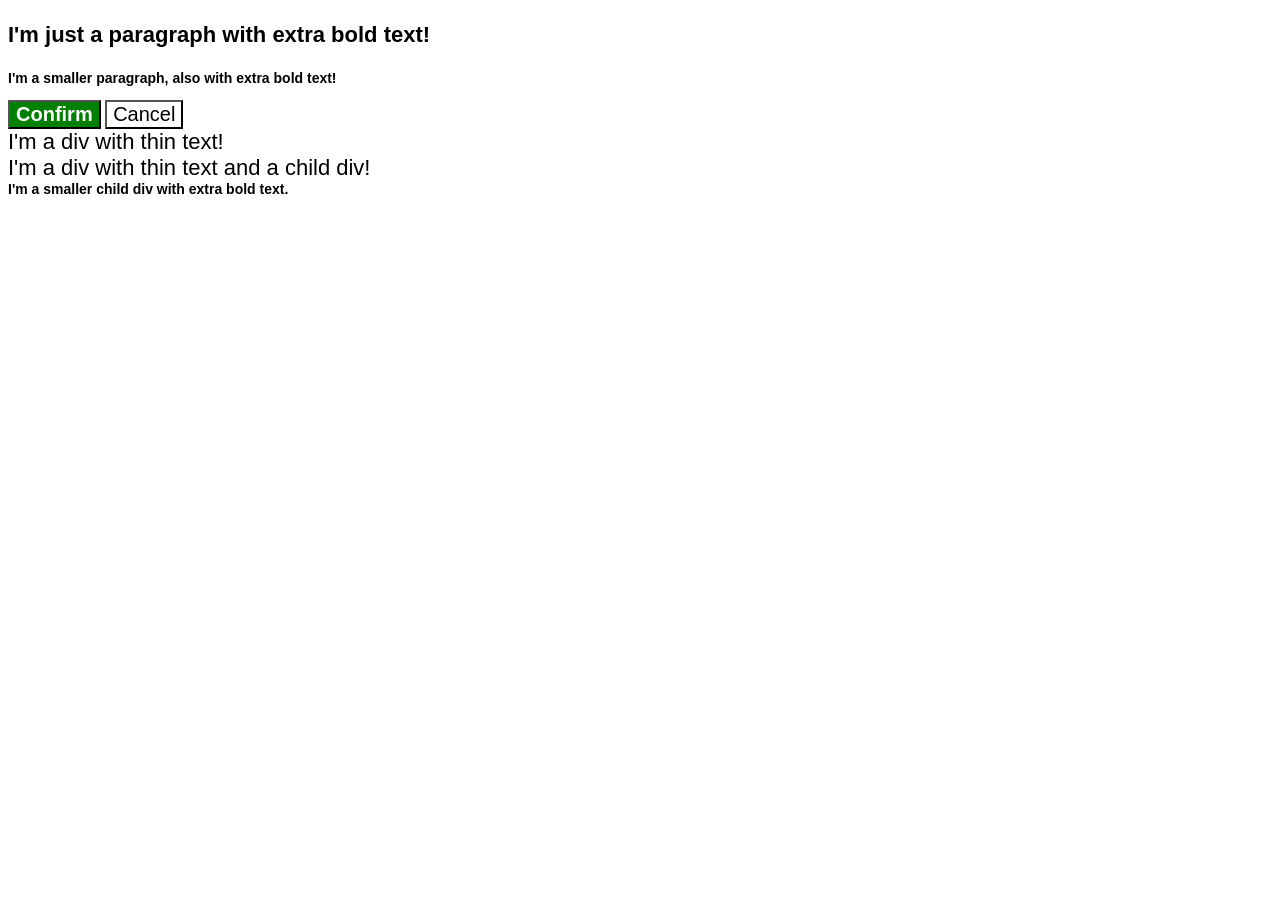
<file: foundations/cascade/01-cascade-fix/index.html>
<!DOCTYPE html>
<html lang="en">
  <head>
    <meta charset="UTF-8">
    <meta http-equiv="X-UA-Compatible" content="IE=edge">
    <meta name="viewport" content="width=device-width, initial-scale=1.0">
    <title>Fix the Cascade</title>
    <link rel="stylesheet" href="style.css">
  </head>
  <body>
    <p class="para">I'm just a paragraph with extra bold text!</p>
    <p class="para small-para">I'm a smaller paragraph, also with extra bold text!</p>

    <button id="confirm-button" class="button confirm">Confirm</button>
    <button id="cancel-button" class="button cancel">Cancel</button>

    <div class="text">I'm a div with thin text!</div>
    <div class="text">I'm a div with thin text and a child div!
      <div class="text child">I'm a smaller child div with extra bold text.</div>
    </div>
  </body>
</html>

<!--
i feel like i dont understand enough of css to be able to do things properly,
though it could just be me being a slow learner or short term memory loss
-->
</file>
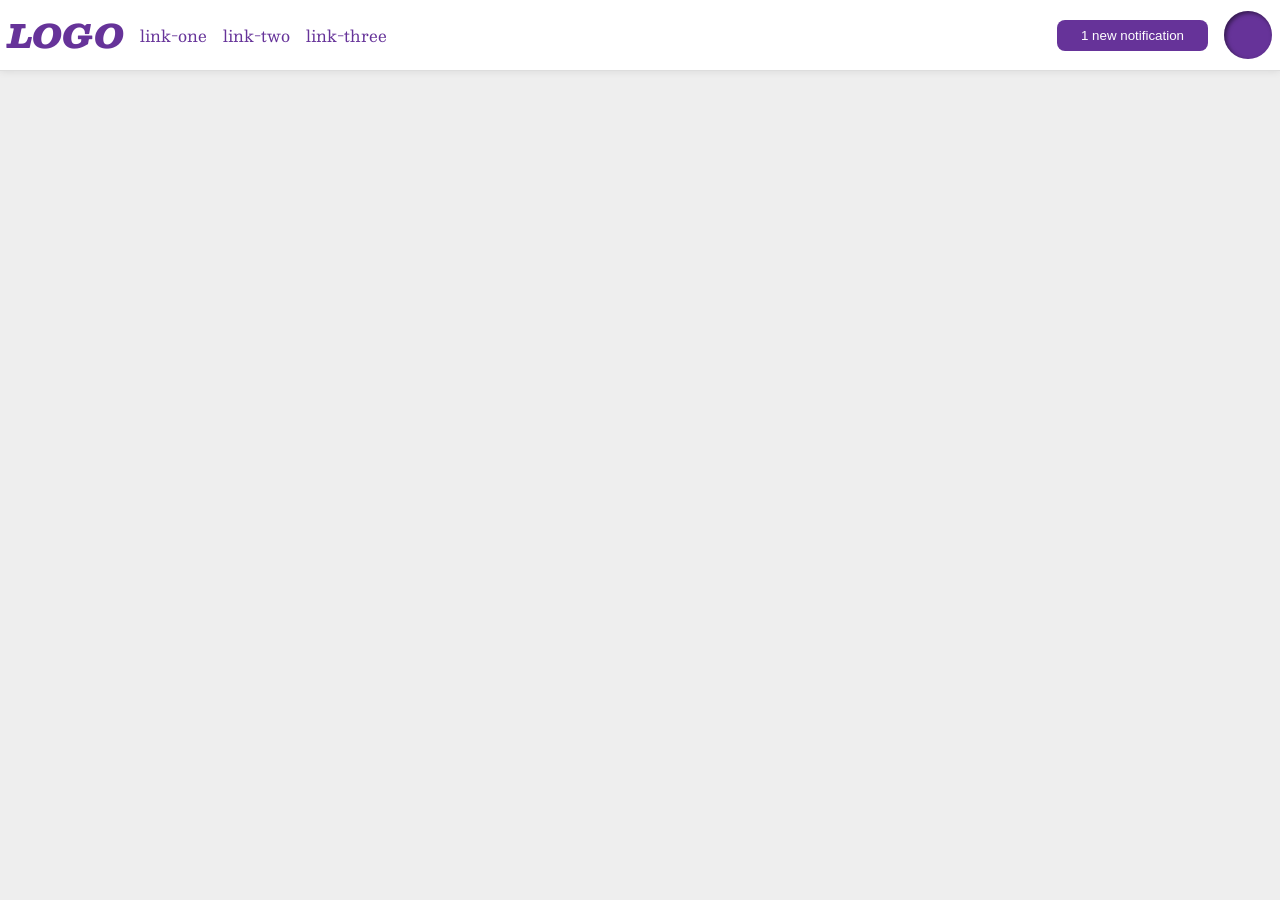
<file: foundations/flex/03-flex-header-2/index.html>
<!DOCTYPE html>
<html lang="en">
  <head>
    <meta charset="UTF-8">
    <meta http-equiv="X-UA-Compatible" content="IE=edge">
    <meta name="viewport" content="width=device-width, initial-scale=1.0">
    <title>Flex Header 2</title>
    <link rel="stylesheet" href="style.css">
  </head>
  <body>
    <div class="header">
      <div class="container1">
        <div class="logo">
          LOGO
        </div>
        <ul class="links">
          <li><a href="https://google.com">link-one</a></li>
          <li><a href="https://google.com">link-two</a></li>
          <li><a href="https://google.com">link-three</a></li>
        </ul>
      </div>
      <div class="container2">
        <button class="notifications">
          1 new notification
        </button>
        <div class="profile-image"></div>
      </div>
    </div>
  </body>
</html>
</file>
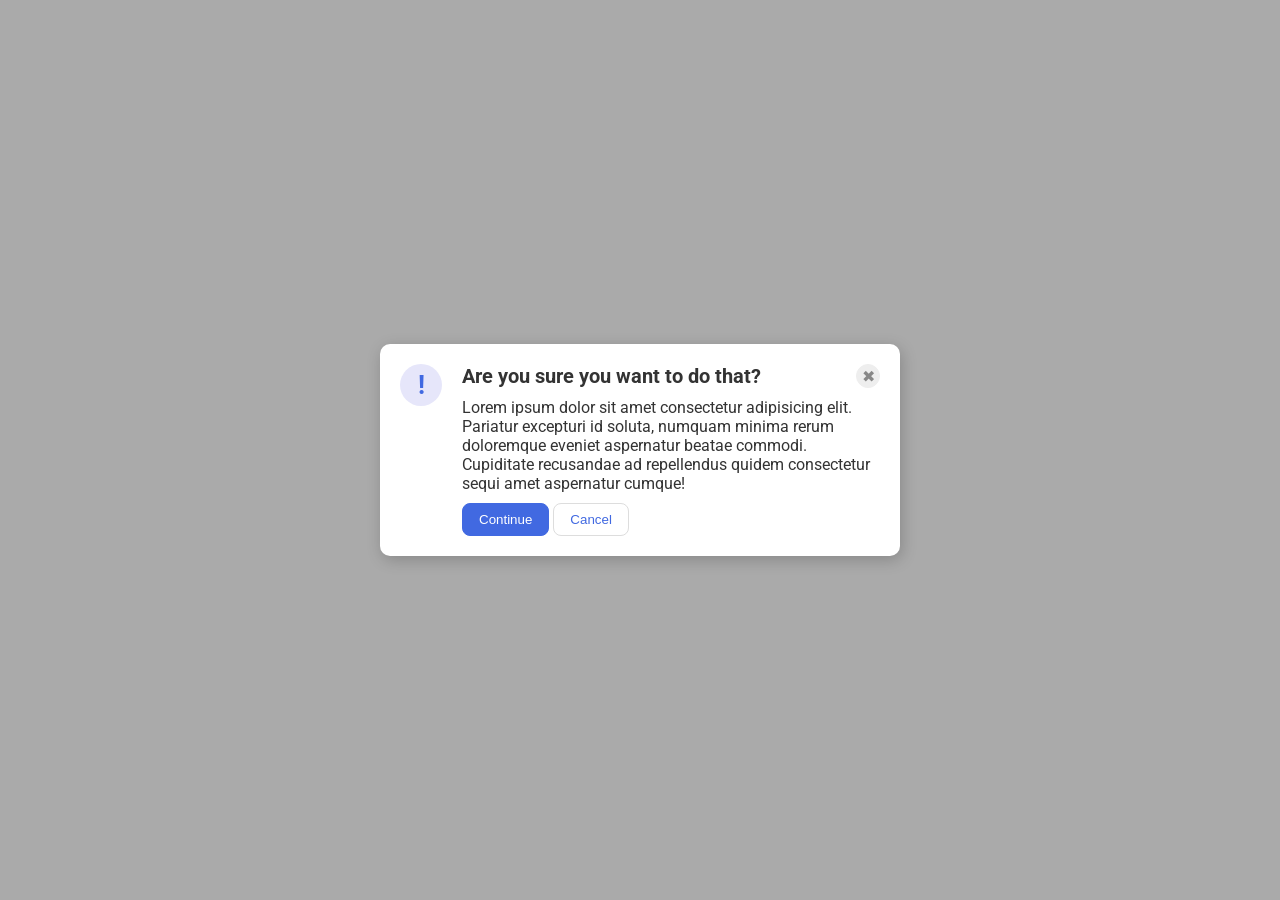
<file: foundations/flex/05-flex-modal/index.html>
<!DOCTYPE html>
<html lang="en">
  <head>
    <meta charset="UTF-8">
    <meta http-equiv="X-UA-Compatible" content="IE=edge">
    <meta name="viewport" content="width=device-width, initial-scale=1.0">
    <link rel="stylesheet" href="style.css">
    <title>Modal</title>
  </head>
  <body>
    <div class="modal">
      <div class="icon">!</div>
      <div class="content">
        <div class="title">       <!-- here, header can be used as title's class so no need to make a new class and js add button into header-->
          <div class="header">Are you sure you want to do that?</div>
          <button class="close-button">✖</button>          
        </div>
        <div class="text">Lorem ipsum dolor sit amet consectetur adipisicing elit. Pariatur excepturi id soluta, numquam minima rerum doloremque eveniet aspernatur beatae commodi. Cupiditate recusandae ad repellendus quidem consectetur sequi amet aspernatur cumque!</div>
        <div>
          <button class="continue">Continue</button>
          <button class="cancel">Cancel</button>                
        </div>  
      </div>
    </div>
  </body>
</html>
</file>
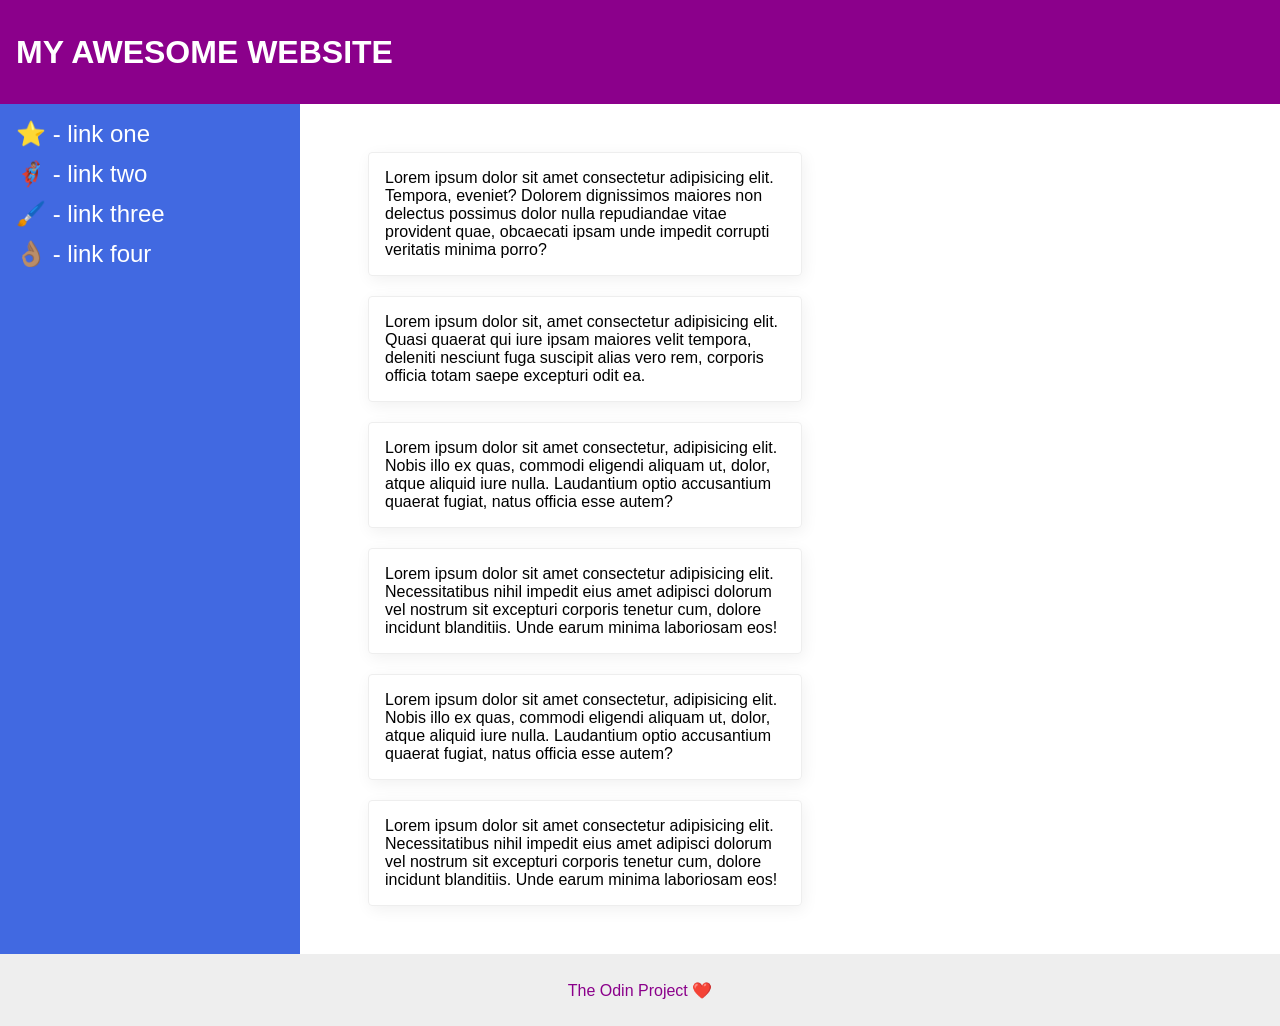
<file: foundations/flex/07-flex-layout-2/index.html>
<!DOCTYPE html>
<html lang="en">
  <head>
    <meta charset="UTF-8">
    <meta http-equiv="X-UA-Compatible" content="IE=edge">
    <meta name="viewport" content="width=device-width, initial-scale=1.0">
    <title>The Holy Grail</title>
    <link rel="stylesheet" href="style.css">
  </head>
  <body>
    <div class="header">
      MY AWESOME WEBSITE
    </div>    
    <div class="content">
      <div class="sidebar">
        <ul>
          <li><a href="#">⭐ - link one</a></li>
          <li><a href="#">🦸🏽‍♂️ - link two</a></li>
          <li><a href="#">🖌️ - link three</a></li>
          <li><a href="#">👌🏽 - link four</a></li>
        </ul>
      </div>
      <div class="container">
        <div class="card">Lorem ipsum dolor sit amet consectetur adipisicing elit. Tempora, eveniet? Dolorem dignissimos maiores non delectus possimus dolor nulla repudiandae vitae provident quae, obcaecati ipsam unde impedit corrupti veritatis minima porro?</div>
        <div class="card">Lorem ipsum dolor sit, amet consectetur adipisicing elit. Quasi quaerat qui iure ipsam maiores velit tempora, deleniti nesciunt fuga suscipit alias vero rem, corporis officia totam saepe excepturi odit ea.</div>
        <div class="card">Lorem ipsum dolor sit amet consectetur, adipisicing elit. Nobis illo ex quas, commodi eligendi aliquam ut, dolor, atque aliquid iure nulla. Laudantium optio accusantium quaerat fugiat, natus officia esse autem?</div>
        <div class="card">Lorem ipsum dolor sit amet consectetur adipisicing elit. Necessitatibus nihil impedit eius amet adipisci dolorum vel nostrum sit excepturi corporis tenetur cum, dolore incidunt blanditiis. Unde earum minima laboriosam eos!</div>
        <div class="card">Lorem ipsum dolor sit amet consectetur, adipisicing elit. Nobis illo ex quas, commodi eligendi aliquam ut, dolor, atque aliquid iure nulla. Laudantium optio accusantium quaerat fugiat, natus officia esse autem?</div>
        <div class="card">Lorem ipsum dolor sit amet consectetur adipisicing elit. Necessitatibus nihil impedit eius amet adipisci dolorum vel nostrum sit excepturi corporis tenetur cum, dolore incidunt blanditiis. Unde earum minima laboriosam eos!</div> 
      </div>      
    </div>
    <div class="footer">
      The Odin Project ❤️
    </div>
  </body>
</html>
</file>
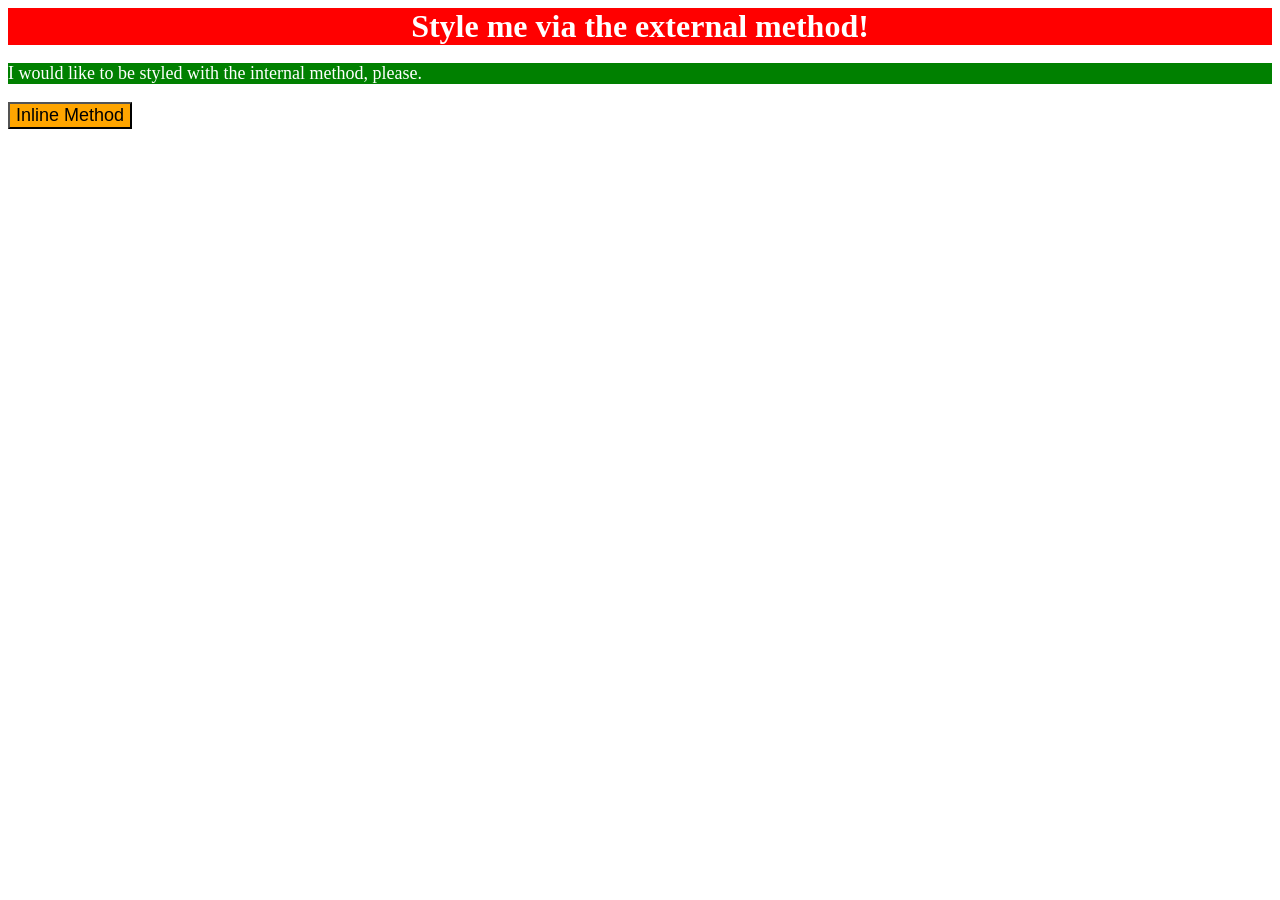
<file: foundations/intro-to-css/01-css-methods/index.html>
<!DOCTYPE html>
<html lang="en">
  <head>
    <meta charset="UTF-8">
    <meta http-equiv="X-UA-Compatible" content="IE=edge">
    <meta name="viewport" content="width=device-width, initial-scale=1.0">
    <title>Methods for Adding CSS</title>
    <link rel="stylesheet" href="styles.css">
    <style>
      p{
        background-color: green;
        color: white;
        font-size: 18px;
      }
    </style>
  </head>
  <body>
    <div>Style me via the external method!</div>
    <p>I would like to be styled with the internal method, please.</p>
    <button style = "background-color: orange; font-size: 18px;">Inline Method</button>
  </body>
</html>
</file>
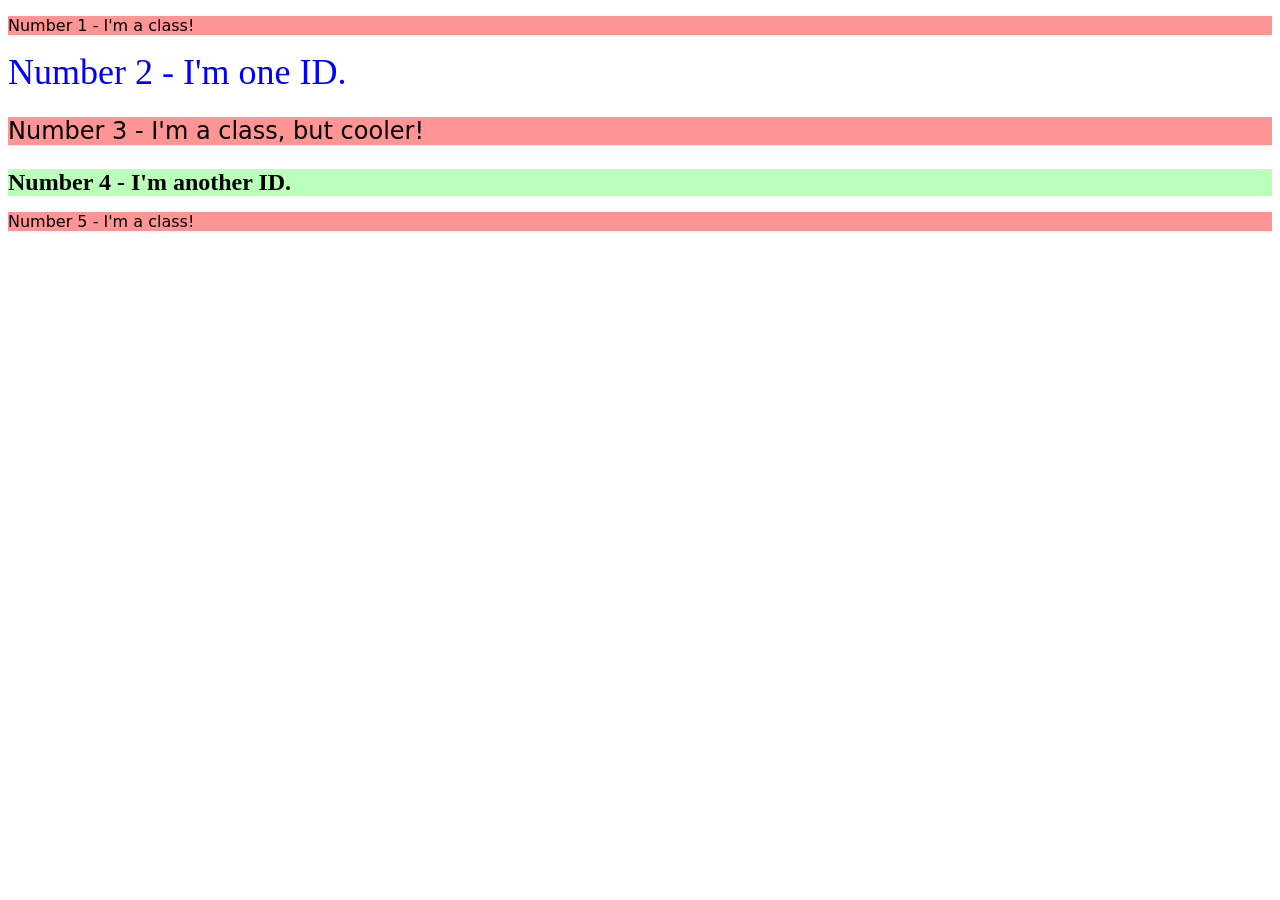
<file: foundations/intro-to-css/02-class-id-selectors/index.html>
<!DOCTYPE html>
<html lang="en">
  <head>
    <meta charset="UTF-8">
    <meta http-equiv="X-UA-Compatible" content="IE=edge">
    <meta name="viewport" content="width=device-width, initial-scale=1.0">
    <title>Class and ID Selectors</title>
    <link rel="stylesheet" href="style.css">
  </head>
  <body>
    <p>Number 1 - I'm a class!</p>
    <div id = 'first'>Number 2 - I'm one ID.</div>
    <p style = "font-size: 24px;">Number 3 - I'm a class, but cooler!</p>
    <div id = 'second'>Number 4 - I'm another ID.</div>
    <p>Number 5 - I'm a class!</p>
  </body>
</html>

<!--
dont do inline, everything must be in a class
one element can have many classes
-->
</file>
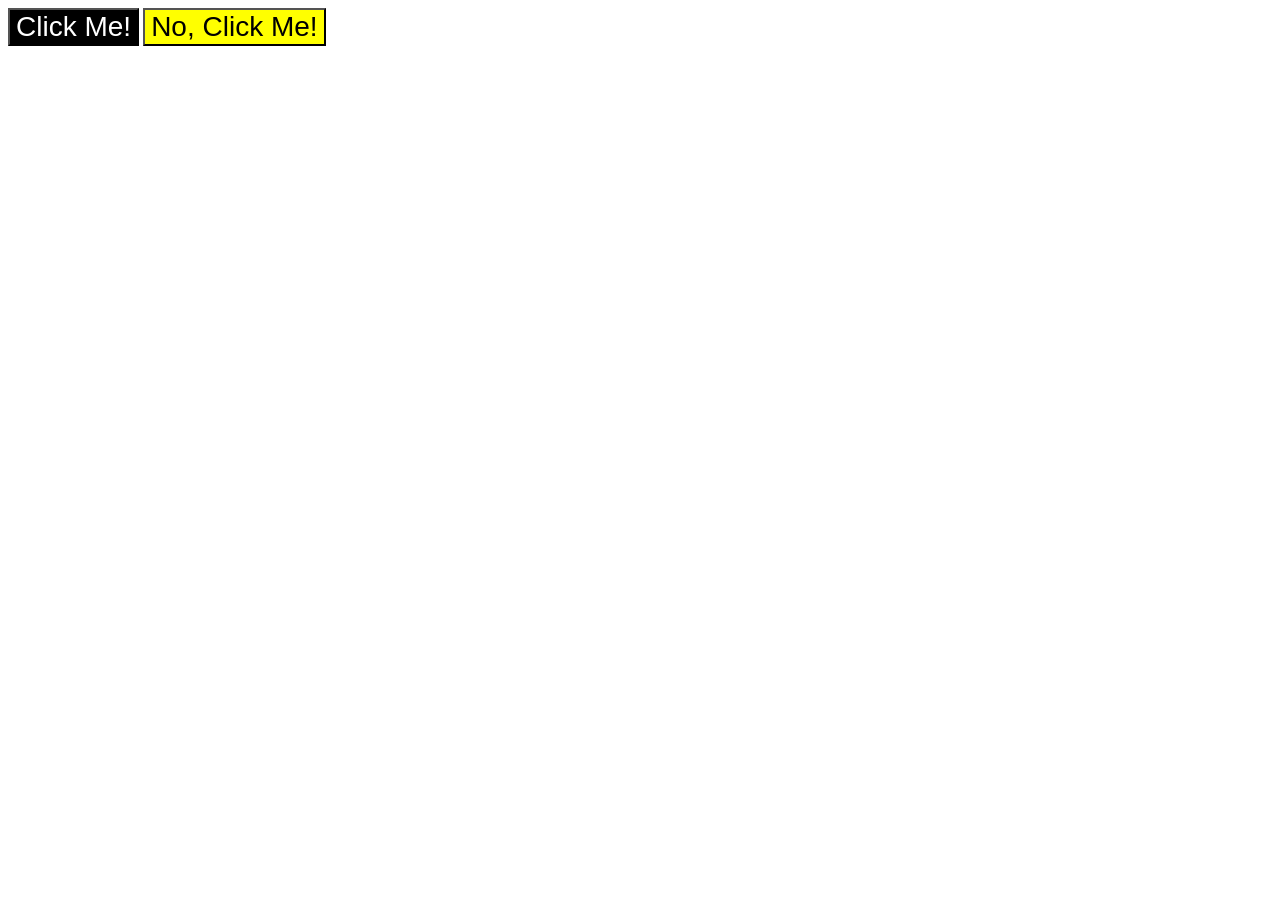
<file: foundations/intro-to-css/03-grouping-selectors/index.html>
<!DOCTYPE html>
<html lang="en">
  <head>
    <meta charset="UTF-8">
    <meta http-equiv="X-UA-Compatible" content="IE=edge">
    <meta name="viewport" content="width=device-width, initial-scale=1.0">
    <title>Grouping Selectors</title>
    <link rel="stylesheet" href="style.css">
  </head>
  <body>
    <button class = "first">Click Me!</button>
    <button class = "second">No, Click Me!</button>
  </body>
</html>

<!--
use the correct way method the excercise want. if you dont understand something, search it up.
dont use 'contextual clues'
-->
</file>
<file: foundations/cascade/01-cascade-fix/style.css>
body {
  font-family: Arial, Helvetica, sans-serif;
}

.para {
  font-size: 22px;
}

.small-para {
  font-size: 14px;
}

.para,
.small-para {
  color: hsl(0, 0%, 0%);
  font-weight: 800;
}

div.text {
  color: rgb(0, 0, 0);
  font-size: 22px;
  font-weight: 100;
}

div.child {
  color: rgb(0, 0, 0);
  font-weight: 800;
  font-size: 14px;
}

.button {
  background-color: rgb(255, 255, 255);
  color: rgb(0, 0, 0);
  font-size: 20px;
}

.confirm {
  background: green;
  color: white;
  font-weight: bold;
}
</file>
<file: foundations/flex/03-flex-header-2/style.css>
/* this is some magical font-importing.  
you'll learn about it later. */
@import url('https://fonts.googleapis.com/css2?family=Besley:ital,wght@0,400;1,900&display=swap');

body {
  margin: 0;
  background: #eee;
  font-family: Besley, serif;
}

.header {
  background: white;
  border-bottom: 1px solid #ddd;
  box-shadow: 0 0 8px rgba(0,0,0,.1);
  /* Solution */
  display: flex;
  justify-content: space-between;
  padding: 8px;
}

.profile-image {
  background: rebeccapurple;
  box-shadow: inset 2px 2px 4px rgba(0,0,0,.5);
  border-radius: 50%;
  width: 48px;
  height: 48px;
}

.logo {
  color: rebeccapurple;
  font-size: 32px;
  font-weight: 900;
  font-style: italic;
}

button {
  border: none;
  border-radius: 8px;
  background: rebeccapurple;
  color: white;
  padding: 8px 24px;
}

a {
  /* this removes the line under our links */
  text-decoration: none;
  color: rebeccapurple;
}

ul {
  list-style-type: none;
  /* Solutions */
  display: flex;
  margin: 0;
  padding: 0;
  gap: 16px;
}

/* Solution */
.container1, .container2{
  display: flex;
  align-items: center;
  gap: 16px;
}
</file>
<file: foundations/flex/05-flex-modal/style.css>
@import url('https://fonts.googleapis.com/css2?family=Roboto:wght@400;700&display=swap');

html, body {
  height: 100%;
}

body {
  font-family: Roboto, sans-serif;
  margin: 0;
  background: #aaa;
  color: #333;
  /* I'll give you this one for free lol */
  display: flex;
  align-items: center;
  justify-content: center;
}

.modal {
  background: white;
  width: 480px;
  border-radius: 10px;
  box-shadow: 2px 4px 16px rgba(0,0,0,.2);
  /* solutions */
  display: flex;
  padding: 20px;
  gap: 20px;
}

.icon {
  color: royalblue;
  font-size: 26px;
  font-weight: 700;
  background: lavender;
  width: 42px;
  height: 42px;
  border-radius: 50%;
  display: flex;
  align-items: center;
  justify-content: center;
  /* solutions */
  flex-shrink: 0;
}

.close-button {
  background: #eee;
  border-radius: 50%;
  color: #888;
  font-weight: 400;
  font-size: 16px;
  height: 24px;
  width: 24px;
  display: flex;
  align-items: center;
  justify-content: center;
  border: 1px solid #eee;
  padding: 0;
}

button {
  cursor: pointer;
  padding: 8px 16px;
  border-radius: 8px;
}

button.continue {
  background: royalblue;
  border: 1px solid royalblue;
  color: white;
}

button.cancel {
  background: white;
  border: 1px solid #ddd;
  color: royalblue;
}

/* solution */
.content{
  display: flex;
  flex-direction: column;
  justify-content: space-between;
  gap: 10px;
}

.title{
  display: flex;
  justify-content: space-between;
  align-items: center;
}

.header{
  font-weight: bold;
  font-size: 20px;
}
</file>
<file: foundations/flex/07-flex-layout-2/style.css>
body {
  font-family: -apple-system, BlinkMacSystemFont, 'Segoe UI', Roboto, Oxygen, Ubuntu, Cantarell, 'Open Sans', 'Helvetica Neue', sans-serif;
  margin: 0;
  min-height: 100vh;
  /* solutions */
  display: flex;
  flex-direction: column;
  flex: 1; /* make all grow and shrink as needed */
}

.header {
  height: 72px;
  background: darkmagenta;
  color: white;
  /* solutions */
  font-size: 32px;
  font-weight: 900;
  padding: 16px;
  display: flex;
  align-items: center;
}

.footer {
  height: 72px;
  background: #eee;
  color: darkmagenta;
  /* solutions */
  display: flex;
  justify-content: center;
  align-items: center;
}

.sidebar {
  width: 300px;
  background: royalblue;
  box-sizing: border-box;
  /* solution */
  display: flex;
  flex-shrink: 0;
  padding: 16px;
}

.card {
  border: 1px solid #eee;
  box-shadow: 2px 4px 16px rgba(0,0,0,.06);
  border-radius: 4px;
  /* solutions */
  width: 400px;
  padding: 16px;
}

/* solutions */
a{
  text-decoration: none;
  color: #ffffff;
  font-size: 24px;
}

ul{
  list-style-type: none;
  margin: 0;
  padding: 0;
}

li{
  margin-bottom: 12px;
}

.content{
  display: flex;
  justify-content: space-between;
  flex-grow: 1;
  gap: 20px;
}

.container{
  display: flex;
  flex-wrap: wrap;
  padding: 48px;
  gap: 20px;
}
</file>
<file: foundations/intro-to-css/01-css-methods/styles.css>
div{
    background-color: red;
    font-size: 32px;
    color: white;
    text-align: center;
    font-weight: bold;
}
</file>
<file: foundations/intro-to-css/02-class-id-selectors/style.css>
p{
    background-color: rgb(255, 148, 148);
    font-family: 'Verdana','DejaVu Sans', 'sans-serif';
}

#first{
   color: blue;
   font-size: 36px;
}

#second{
    background-color: rgb(186, 255, 186);
    font-weight: bold;
    font-size: 24px;
}
</file>
<file: foundations/intro-to-css/03-grouping-selectors/style.css>
.first,
.second{
    font-size: 28px;
    font-family: "Helvetica","Times New Roman", "sans-serif";
}

.first{
    background-color: black;
    color: white;
}

.second{
    background-color: yellow;
}
</file>
